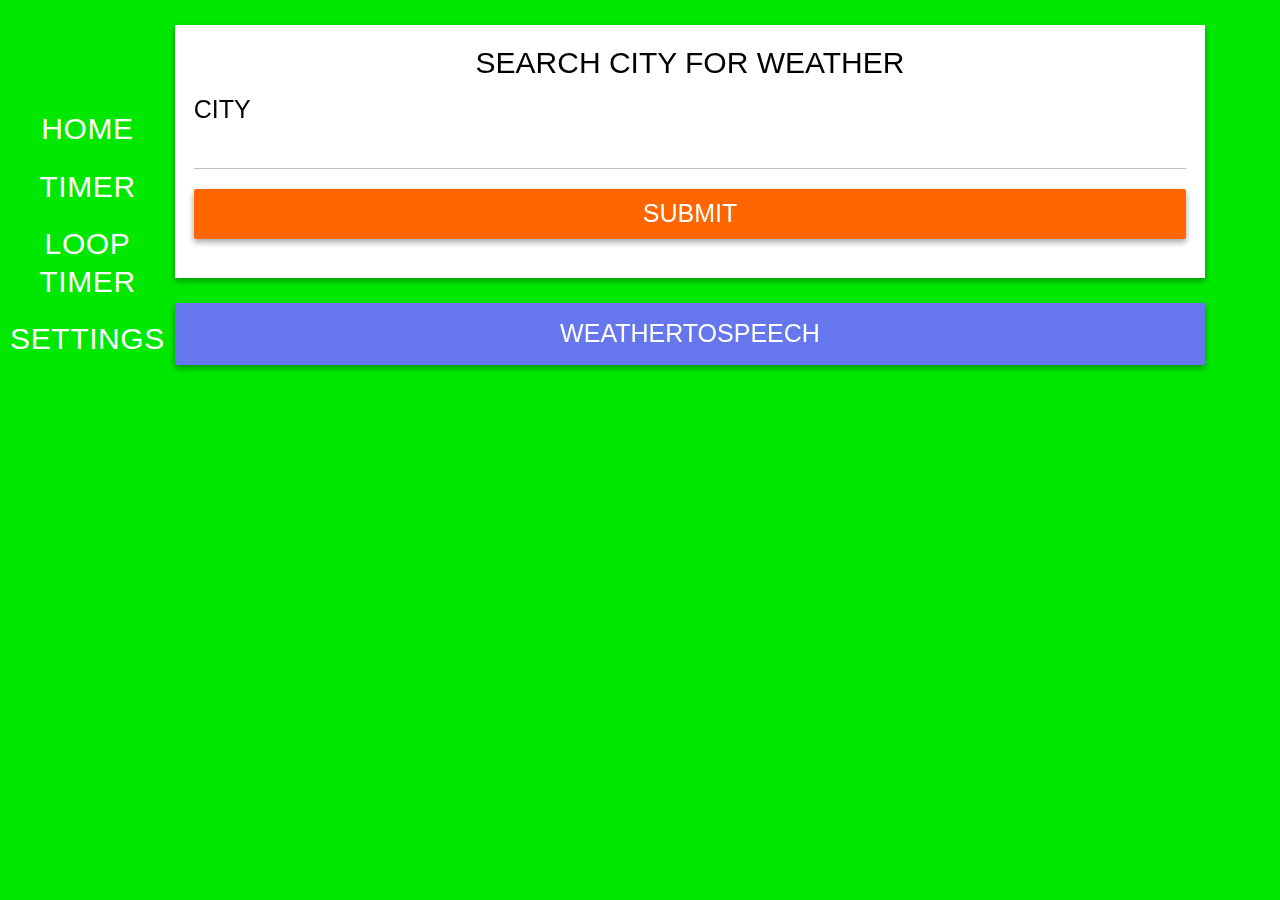
<file: index.html>
<!DOCTYPE html>
<html>
<head>
    <title></title>
    <meta charset='utf-8' />
    <script src='voicerss-tts.min.js'></script>
    <script src="user.js"></script>
    <script src="element.js"></script>
    <script src="form.js"></script>
    <script src="note.js"></script>
    <script src="table.js"></script>
    <script src="list.js"></script>
    <script src="header.js"></script>
    <script src="menu.js"></script>
    <script src="region.js"></script>
    <script src="weather.js"></script>
    <script src="speechTimer.js"></script>
    <link rel="stylesheet" href="style.css" />
    <link rel="stylesheet" href="loadingIcon.css" />
    <script>
        if (!localStorage.sayWeatherUserData) {
            var sayWeatherUserData = new SayWeatherUserData("en");
            sayWeatherUserData.save();
            console.log(sayWeatherUserData);
        } else {
            var sayWeatherUserData = readSayWeatherUserData();
            recommenceTimers();
            console.log(sayWeatherUserData);
        }
    </script>
</head>
<body>
    <script src="main.js"></script>
</body>
</html>
</file>
<file: style.css>
* {
  padding: 0;
  margin: 0;
  box-sizing: border-box;
}
/* Body and container styles */
@media (max-width: 768px) {
    .container {
        width: 100%;
        font-size: 18px;
        margin-top: 2em;
        padding: 0.5em;
    }
    .button {
        font-size: 1.4em;
    }
    .button:hover {
        font-size: 1.6em;
    }
}
@media (min-width: 768px) {
    .container {
        width: auto;
        margin-left: 7em;
        margin-right: 3em;
    }
}
@media (min-width: 1024px) {
    body{
        font-size: 25px;
    }
}
@media (min-width: 1440px) {
    body {
        font-size: 35px;
    }
}
@media (min-width: 2560px) {
    body {
        font-size: 60px;
    }
}
body {
    font-family: Roboto, Arial, sans-serif;
    line-height: 1.5em;
    color: #fff;
    -webkit-font-smoothing: antialiased;
    -moz-osx-font-smoothing: grayscale;
    text-transform: uppercase;
}
@media (max-width: 425px) {
    body {
        line-height: 2em;
    }
}
.container {
  transition-duration: 0.5s;
  transition-timing-function: swing;
  height: 100%;
  position: relative;
}
.container.open {
  transform: translateX(5.5em);
  -webkit-transform: translateX(6.5em);
}
header {
  display: block;
  position: relative;
  width: 100%;
  padding: 0.5em 1.5em;
}
/* custom button styles */
.button {
    max-width: 100%;
    padding: 0.5em;
    background-color: #FD6804;
    text-align: center;
    margin: 0.5em 0;
    -webkit-box-shadow: 0 3px 6px rgba(0, 0, 0, 0.16), 0 3px 6px rgba(0, 0, 0, 0.23);
    -moz-box-shadow: 0 3px 6px rgba(0, 0, 0, 0.16), 0 3px 6px rgba(0, 0, 0, 0.23);
    box-shadow: 0 3px 6px rgba(0, 0, 0, 0.16), 0 3px 6px rgba(0, 0, 0, 0.23);
}
.button:hover {
    background-color: #fc771d;
    cursor: pointer;
}
.checkbox:hover {
    color: #2196F3;
}
/* Menu styles and functional */
.navOpen {
  overflow: hidden;
}
@media (max-width: 768px) {
    .openNav {
    transition-duration: 0.5s;
    transition-timing-function: swing;
    max-width: 2.5em;
    max-height: 50px;
    position: fixed;
    top: 20px;
    left: 20px;
    z-index: 9;
    }

    .openNav:hover {
    cursor: pointer;
    }
    .openNav .icon {
    transition-duration: 0.2s;
    position: absolute;
    width: 30px;
    height: 2px;
    background-color: white;
    top: 10px;
    }
    .openNav .icon:before,
    .openNav .icon:after {
    transition-duration: 0.5s;
    background-color: white;
    position: absolute;
    content: "";
    width: 30px;
    height: 2px;
    left: 0px;
    }
    .openNav .icon:before {
    top: -7px;
    }
    .openNav .icon:after {
    top: 7px;
    }
    .openNav.open .icon {
    background-color: transparent;
    }
    .openNav.open .icon:before,
    .openNav.open .icon:after {
    top: 0;
    }
    .openNav.open .icon:before {
    transform: rotate(-45deg);
    -webkit-transform: rotate(-45deg);
    }
    .openNav.open .icon:after {
    transform: rotate(45deg);
    -webkit-transform: rotate(45deg);
    }
}
nav {
  background-color: #00e700;
  width: 100%;
  height: 100%;
  position: fixed;
  left: 0;
  top: 0;
}
nav ul {
  width: 7em;
  margin-top: 4em;
}
nav ul:hover li {
  color: rgba(255, 255, 255, 0.5);
}
nav ul li {
  transition-duration: 0.25s;
  display: block;
  padding: 10px;
  color: white;
  letter-spacing: 0.02em;
  text-align: center;
  font-size: 1.2em;
}
nav ul li:hover {
  cursor: pointer;
  color: white;
}
.visible {
    display: block;
}
.invisible {
    display: none;
}
/* Form styles */
input[type="text"], input[type="number"], input[type="search"] {
    display: block;
    background-color: transparent;
    color: rgba(0,0,0,.87);
    border: none;
    border-bottom: 1px solid rgba(0,0,0,.26);
    outline: 0;
    width: 100%;
    height: 1.6em;
    font-size: 1em;
}
input:focus {
    border-color: #2196F3;
    border-width: 2px;
}
input[type="radio"] {
    margin: 0 1em;
    cursor: pointer;
    width: 1.2em;
    height: 1.2em;
}
input[type="checkbox"] {
    width: 1.5em;
    height: 1.5em;
    margin: 0.5em 0.5em 0;
}
.radio {
    cursor: pointer;
}
.radio:hover {
    color: #2196F3;
}
legend {
    display: block;
    width: 100%;
    padding: 0;
    margin-bottom: 10px;
    font-size: 1.2em;
    text-align: center;
}
form {
    padding: 0.75em;
    margin-bottom: 1em;
    border-radius: 0;
    background-color: #FFF;
    color: #000;
    -webkit-box-shadow: 0 3px 6px rgba(0, 0, 0, 0.16), 0 3px 6px rgba(0, 0, 0, 0.23);
    -moz-box-shadow: 0 3px 6px rgba(0, 0, 0, 0.16), 0 3px 6px rgba(0, 0, 0, 0.23);
    box-shadow: 0 3px 6px rgba(0, 0, 0, 0.16), 0 3px 6px rgba(0, 0, 0, 0.23);
}
input[type="submit"] {
    background-color: #ff6600;
    color: #fff;
    transition: all .2s ease-in-out;
    display: inline-block;
    border: none;
    cursor: pointer;
    -ms-touch-action: manipulation;
    touch-action: manipulation;
    background-image: none;
    -webkit-user-select: none;
    -moz-user-select: none;
    -ms-user-select: none;
    user-select: none;
    position: relative;
    overflow: hidden;
    cursor: pointer;
    width: 100%;
    height: 2em;
    margin: 0.8em 0;
    border-radius: 2px;
    -webkit-box-shadow: 0 3px 6px rgba(0, 0, 0, 0.16), 0 3px 6px rgba(0, 0, 0, 0.23);
    -moz-box-shadow: 0 3px 6px rgba(0, 0, 0, 0.16), 0 3px 6px rgba(0, 0, 0, 0.23);
    box-shadow: 0 3px 6px rgba(0, 0, 0, 0.16), 0 3px 6px rgba(0, 0, 0, 0.23);
    font-size: 1em;
}
select {
    display: block;
    height: 1.5em;
    appearance: none;
    -webkit-appearance: none;
    -moz-appearance: none;
    outline: 0;
    border: none;
    border-bottom: 1px solid rgba(0,0,0,.26);
    border-radius: 0;
    box-shadow: none;
    background-color: transparent;
    background-repeat: no-repeat;
    background-position: right center;
    cursor: pointer;
    color: rgba(0,0,0,.87);
    font-size: 1em;
    padding: 0 1em 0 0;
}
.textfield {
    display: block;
    margin-bottom: 1em;
    position: relative;
}
form[name="speechTimer"] div, form[name="speechLoopTimer"] div {
    float: left;
    width: 20%;
    margin: 0 15%;
}
/* #searchedRegions */
#searchedRegions {
    font-size: 1em;
    width: 100%;
    -webkit-box-shadow: 0 3px 6px rgba(0, 0, 0, 0.16), 0 3px 6px rgba(0, 0, 0, 0.23);
    -moz-box-shadow: 0 3px 6px rgba(0, 0, 0, 0.16), 0 3px 6px rgba(0, 0, 0, 0.23);
    box-shadow: 0 3px 6px rgba(0, 0, 0, 0.16), 0 3px 6px rgba(0, 0, 0, 0.23);
}
#searchedRegions tr:hover {
    cursor: pointer;
}
#searchedRegions td {
        padding: 0.2em;
}

/* Table styles */
td {
  padding: 0.5em;
}
#searchedRegions tr {
  background-color: #ff0303;
  color: #fff;
}
#searchedRegions tr:hover {
  background-color: #ff3636;
}
#searchedRegions .selected, #searchedRegions .selected:hover {
  background-color: #369bff;
}
</file>
<file: loadingIcon.css>
.cssload-wrraper{
	width:0px;
	display:block;
	margin:1em 3em;
}
	
.cssload-dots {
	font-family: sans-serif;
	font-weight: 100;
}

.cssload-dots:not(:required) {
	overflow: hidden;
	position: relative;
	text-indent: -9999px;
	display: inline-block;
	width: 0.2em;
	height: 0.2em;
	background: transparent;
	border-radius: 100%;
	box-shadow: rgb(255,136,102) -1em -1em 0 0.5em, rgb(255,204,102) 1em -1em 0 0.5em, rgb(102,221,119) 1em 1em 0 0.5em, rgb(68,170,238) -1em 1em 0 0.5em;
		-o-box-shadow: rgb(255,136,102) -1em -1em 0 0.5em, rgb(255,204,102) 1em -1em 0 0.5em, rgb(102,221,119) 1em 1em 0 0.5em, rgb(68,170,238) -1em 1em 0 0.5em;
		-ms-box-shadow: rgb(255,136,102) -1em -1em 0 0.5em, rgb(255,204,102) 1em -1em 0 0.5em, rgb(102,221,119) 1em 1em 0 0.5em, rgb(68,170,238) -1em 1em 0 0.5em;
		-webkit-box-shadow: rgb(255,136,102) -1em -1em 0 0.5em, rgb(255,204,102) 1em -1em 0 0.5em, rgb(102,221,119) 1em 1em 0 0.5em, rgb(68,170,238) -1em 1em 0 0.5em;
		-moz-box-shadow: rgb(255,136,102) -1em -1em 0 0.5em, rgb(255,204,102) 1em -1em 0 0.5em, rgb(102,221,119) 1em 1em 0 0.5em, rgb(68,170,238) -1em 1em 0 0.5em;
	animation: cssload-dots 4.25s infinite ease-in-out;
		-o-animation: cssload-dots 4.25s infinite ease-in-out;
		-ms-animation: cssload-dots 4.25s infinite ease-in-out;
		-webkit-animation: cssload-dots 4.25s infinite ease-in-out;
		-moz-animation: cssload-dots 4.25s infinite ease-in-out;
	transform-origin: 50% 50%;
		-o-transform-origin: 50% 50%;
		-ms-transform-origin: 50% 50%;
		-webkit-transform-origin: 50% 50%;
		-moz-transform-origin: 50% 50%;
}

@keyframes cssload-dots {
	0% {
		box-shadow: white 0 0 1.1em 0, rgb(255,136,102) -1em -1em 0 0.5em, rgb(255,204,102) 1em -1em 0 0.5em, rgb(102,221,119) 1em 1em 0 0.5em, rgb(68,170,238) -1em 1em 0 0.5em;
	}

	8.33% {
		box-shadow: white 0 0 1.1em 0, rgb(255,136,102) 1em -1em 0 0.5em, rgb(255,204,102) 1em -1em 0 0.5em, rgb(102,221,119) 1em 1em 0 0.5em, rgb(68,170,238) -1em 1em 0 0.5em;
	}

	16.67% {
		box-shadow: white 0 0 1.1em 0, rgb(255,136,102) 1em 1em 0 0.5em, rgb(255,204,102) 1em 1em 0 0.5em, rgb(102,221,119) 1em 1em 0 0.5em, rgb(68,170,238) -1em 1em 0 0.5em;
	}

	25% {
		box-shadow: white 0 0 1.1em 0, #ff8866 -1em 1em 0 0.5em, #ffcc66 -1em 1em 0 0.5em, #66dd77 -1em 1em 0 0.5em, #44aaee -1em 1em 0 0.5em;
	}

	33.33% {
		box-shadow: white 0 0 1.1em 0, #ff8866 -1em -1em 0 0.5em, #ffcc66 -1em 1em 0 0.5em, #66dd77 -1em -1em 0 0.5em, #44aaee -1em -1em 0 0.5em;
	}

	41.67% {
		box-shadow: white 0 0 1.1em 0, #ff8866 1em -1em 0 0.5em, #ffcc66 -1em 1em 0 0.5em, #66dd77 -1em -1em 0 0.5em, #44aaee 1em -1em 0 0.5em;
	}

	50% {
		box-shadow: white 0 0 1.1em 0, #ff8866 1em 1em 0 0.5em, #ffcc66 -1em 1em 0 0.5em, #66dd77 -1em -1em 0 0.5em, #44aaee 1em -1em 0 0.5em;
	}

	58.33% {
		box-shadow: white 0 0 1.1em 0, #ff8866 -1em 1em 0 0.5em, #ffcc66 -1em 1em 0 0.5em, #66dd77 -1em -1em 0 0.5em, #44aaee 1em -1em 0 0.5em;
	}

	66.67% {
		box-shadow: white 0 0 1.1em 0, #ff8866 -1em -1em 0 0.5em, #ffcc66 -1em -1em 0 0.5em, #66dd77 -1em -1em 0 0.5em, #44aaee 1em -1em 0 0.5em;
	}

	75% {
		box-shadow: white 0 0 1.1em 0, #ff8866 1em -1em 0 0.5em, #ffcc66 1em -1em 0 0.5em, #66dd77 1em -1em 0 0.5em, #44aaee 1em -1em 0 0.5em;
	}

	83.33% {
		box-shadow: white 0 0 1.1em 0, #ff8866 1em 1em 0 0.5em, #ffcc66 1em -1em 0 0.5em, #66dd77 1em 1em 0 0.5em, #44aaee 1em 1em 0 0.5em;
	}

	91.67% {
		box-shadow: white 0 0 1.1em 0, #ff8866 -1em 1em 0 0.5em, #ffcc66 1em -1em 0 0.5em, #66dd77 1em 1em 0 0.5em, #44aaee -1em 1em 0 0.5em;
	}

	100% {
		box-shadow: white 0 0 1.1em 0, #ff8866 -1em -1em 0 0.5em, #ffcc66 1em -1em 0 0.5em, #66dd77 1em 1em 0 0.5em, #44aaee -1em 1em 0 0.5em;
	}
}

@-o-keyframes cssload-dots {
	0% {
		box-shadow: white 0 0 1.1em 0, rgb(255,136,102) -1em -1em 0 0.5em, rgb(255,204,102) 1em -1em 0 0.5em, rgb(102,221,119) 1em 1em 0 0.5em, rgb(68,170,238) -1em 1em 0 0.5em;
	}

	8.33% {
		box-shadow: white 0 0 1.1em 0, rgb(255,136,102) 1em -1em 0 0.5em, rgb(255,204,102) 1em -1em 0 0.5em, rgb(102,221,119) 1em 1em 0 0.5em, rgb(68,170,238) -1em 1em 0 0.5em;
	}

	16.67% {
		box-shadow: white 0 0 1.1em 0, rgb(255,136,102) 1em 1em 0 0.5em, rgb(255,204,102) 1em 1em 0 0.5em, rgb(102,221,119) 1em 1em 0 0.5em, rgb(68,170,238) -1em 1em 0 0.5em;
	}

	25% {
		box-shadow: white 0 0 1.1em 0, #ff8866 -1em 1em 0 0.5em, #ffcc66 -1em 1em 0 0.5em, #66dd77 -1em 1em 0 0.5em, #44aaee -1em 1em 0 0.5em;
	}

	33.33% {
		box-shadow: white 0 0 1.1em 0, #ff8866 -1em -1em 0 0.5em, #ffcc66 -1em 1em 0 0.5em, #66dd77 -1em -1em 0 0.5em, #44aaee -1em -1em 0 0.5em;
	}

	41.67% {
		box-shadow: white 0 0 1.1em 0, #ff8866 1em -1em 0 0.5em, #ffcc66 -1em 1em 0 0.5em, #66dd77 -1em -1em 0 0.5em, #44aaee 1em -1em 0 0.5em;
	}

	50% {
		box-shadow: white 0 0 1.1em 0, #ff8866 1em 1em 0 0.5em, #ffcc66 -1em 1em 0 0.5em, #66dd77 -1em -1em 0 0.5em, #44aaee 1em -1em 0 0.5em;
	}

	58.33% {
		box-shadow: white 0 0 1.1em 0, #ff8866 -1em 1em 0 0.5em, #ffcc66 -1em 1em 0 0.5em, #66dd77 -1em -1em 0 0.5em, #44aaee 1em -1em 0 0.5em;
	}

	66.67% {
		box-shadow: white 0 0 1.1em 0, #ff8866 -1em -1em 0 0.5em, #ffcc66 -1em -1em 0 0.5em, #66dd77 -1em -1em 0 0.5em, #44aaee 1em -1em 0 0.5em;
	}

	75% {
		box-shadow: white 0 0 1.1em 0, #ff8866 1em -1em 0 0.5em, #ffcc66 1em -1em 0 0.5em, #66dd77 1em -1em 0 0.5em, #44aaee 1em -1em 0 0.5em;
	}

	83.33% {
		box-shadow: white 0 0 1.1em 0, #ff8866 1em 1em 0 0.5em, #ffcc66 1em -1em 0 0.5em, #66dd77 1em 1em 0 0.5em, #44aaee 1em 1em 0 0.5em;
	}

	91.67% {
		box-shadow: white 0 0 1.1em 0, #ff8866 -1em 1em 0 0.5em, #ffcc66 1em -1em 0 0.5em, #66dd77 1em 1em 0 0.5em, #44aaee -1em 1em 0 0.5em;
	}

	100% {
		box-shadow: white 0 0 1.1em 0, #ff8866 -1em -1em 0 0.5em, #ffcc66 1em -1em 0 0.5em, #66dd77 1em 1em 0 0.5em, #44aaee -1em 1em 0 0.5em;
	}
}

@-ms-keyframes cssload-dots {
	0% {
		box-shadow: white 0 0 1.1em 0, rgb(255,136,102) -1em -1em 0 0.5em, rgb(255,204,102) 1em -1em 0 0.5em, rgb(102,221,119) 1em 1em 0 0.5em, rgb(68,170,238) -1em 1em 0 0.5em;
	}

	8.33% {
		box-shadow: white 0 0 1.1em 0, rgb(255,136,102) 1em -1em 0 0.5em, rgb(255,204,102) 1em -1em 0 0.5em, rgb(102,221,119) 1em 1em 0 0.5em, rgb(68,170,238) -1em 1em 0 0.5em;
	}

	16.67% {
		box-shadow: white 0 0 1.1em 0, rgb(255,136,102) 1em 1em 0 0.5em, rgb(255,204,102) 1em 1em 0 0.5em, rgb(102,221,119) 1em 1em 0 0.5em, rgb(68,170,238) -1em 1em 0 0.5em;
	}

	25% {
		box-shadow: white 0 0 1.1em 0, #ff8866 -1em 1em 0 0.5em, #ffcc66 -1em 1em 0 0.5em, #66dd77 -1em 1em 0 0.5em, #44aaee -1em 1em 0 0.5em;
	}

	33.33% {
		box-shadow: white 0 0 1.1em 0, #ff8866 -1em -1em 0 0.5em, #ffcc66 -1em 1em 0 0.5em, #66dd77 -1em -1em 0 0.5em, #44aaee -1em -1em 0 0.5em;
	}

	41.67% {
		box-shadow: white 0 0 1.1em 0, #ff8866 1em -1em 0 0.5em, #ffcc66 -1em 1em 0 0.5em, #66dd77 -1em -1em 0 0.5em, #44aaee 1em -1em 0 0.5em;
	}

	50% {
		box-shadow: white 0 0 1.1em 0, #ff8866 1em 1em 0 0.5em, #ffcc66 -1em 1em 0 0.5em, #66dd77 -1em -1em 0 0.5em, #44aaee 1em -1em 0 0.5em;
	}

	58.33% {
		box-shadow: white 0 0 1.1em 0, #ff8866 -1em 1em 0 0.5em, #ffcc66 -1em 1em 0 0.5em, #66dd77 -1em -1em 0 0.5em, #44aaee 1em -1em 0 0.5em;
	}

	66.67% {
		box-shadow: white 0 0 1.1em 0, #ff8866 -1em -1em 0 0.5em, #ffcc66 -1em -1em 0 0.5em, #66dd77 -1em -1em 0 0.5em, #44aaee 1em -1em 0 0.5em;
	}

	75% {
		box-shadow: white 0 0 1.1em 0, #ff8866 1em -1em 0 0.5em, #ffcc66 1em -1em 0 0.5em, #66dd77 1em -1em 0 0.5em, #44aaee 1em -1em 0 0.5em;
	}

	83.33% {
		box-shadow: white 0 0 1.1em 0, #ff8866 1em 1em 0 0.5em, #ffcc66 1em -1em 0 0.5em, #66dd77 1em 1em 0 0.5em, #44aaee 1em 1em 0 0.5em;
	}

	91.67% {
		box-shadow: white 0 0 1.1em 0, #ff8866 -1em 1em 0 0.5em, #ffcc66 1em -1em 0 0.5em, #66dd77 1em 1em 0 0.5em, #44aaee -1em 1em 0 0.5em;
	}

	100% {
		box-shadow: white 0 0 1.1em 0, #ff8866 -1em -1em 0 0.5em, #ffcc66 1em -1em 0 0.5em, #66dd77 1em 1em 0 0.5em, #44aaee -1em 1em 0 0.5em;
	}
}

@-webkit-keyframes cssload-dots {
	0% {
		box-shadow: white 0 0 1.1em 0, rgb(255,136,102) -1em -1em 0 0.5em, rgb(255,204,102) 1em -1em 0 0.5em, rgb(102,221,119) 1em 1em 0 0.5em, rgb(68,170,238) -1em 1em 0 0.5em;
	}

	8.33% {
		box-shadow: white 0 0 1.1em 0, rgb(255,136,102) 1em -1em 0 0.5em, rgb(255,204,102) 1em -1em 0 0.5em, rgb(102,221,119) 1em 1em 0 0.5em, rgb(68,170,238) -1em 1em 0 0.5em;
	}

	16.67% {
		box-shadow: white 0 0 1.1em 0, rgb(255,136,102) 1em 1em 0 0.5em, rgb(255,204,102) 1em 1em 0 0.5em, rgb(102,221,119) 1em 1em 0 0.5em, rgb(68,170,238) -1em 1em 0 0.5em;
	}

	25% {
		box-shadow: white 0 0 1.1em 0, #ff8866 -1em 1em 0 0.5em, #ffcc66 -1em 1em 0 0.5em, #66dd77 -1em 1em 0 0.5em, #44aaee -1em 1em 0 0.5em;
	}

	33.33% {
		box-shadow: white 0 0 1.1em 0, #ff8866 -1em -1em 0 0.5em, #ffcc66 -1em 1em 0 0.5em, #66dd77 -1em -1em 0 0.5em, #44aaee -1em -1em 0 0.5em;
	}

	41.67% {
		box-shadow: white 0 0 1.1em 0, #ff8866 1em -1em 0 0.5em, #ffcc66 -1em 1em 0 0.5em, #66dd77 -1em -1em 0 0.5em, #44aaee 1em -1em 0 0.5em;
	}

	50% {
		box-shadow: white 0 0 1.1em 0, #ff8866 1em 1em 0 0.5em, #ffcc66 -1em 1em 0 0.5em, #66dd77 -1em -1em 0 0.5em, #44aaee 1em -1em 0 0.5em;
	}

	58.33% {
		box-shadow: white 0 0 1.1em 0, #ff8866 -1em 1em 0 0.5em, #ffcc66 -1em 1em 0 0.5em, #66dd77 -1em -1em 0 0.5em, #44aaee 1em -1em 0 0.5em;
	}

	66.67% {
		box-shadow: white 0 0 1.1em 0, #ff8866 -1em -1em 0 0.5em, #ffcc66 -1em -1em 0 0.5em, #66dd77 -1em -1em 0 0.5em, #44aaee 1em -1em 0 0.5em;
	}

	75% {
		box-shadow: white 0 0 1.1em 0, #ff8866 1em -1em 0 0.5em, #ffcc66 1em -1em 0 0.5em, #66dd77 1em -1em 0 0.5em, #44aaee 1em -1em 0 0.5em;
	}

	83.33% {
		box-shadow: white 0 0 1.1em 0, #ff8866 1em 1em 0 0.5em, #ffcc66 1em -1em 0 0.5em, #66dd77 1em 1em 0 0.5em, #44aaee 1em 1em 0 0.5em;
	}

	91.67% {
		box-shadow: white 0 0 1.1em 0, #ff8866 -1em 1em 0 0.5em, #ffcc66 1em -1em 0 0.5em, #66dd77 1em 1em 0 0.5em, #44aaee -1em 1em 0 0.5em;
	}

	100% {
		box-shadow: white 0 0 1.1em 0, #ff8866 -1em -1em 0 0.5em, #ffcc66 1em -1em 0 0.5em, #66dd77 1em 1em 0 0.5em, #44aaee -1em 1em 0 0.5em;
	}
}

@-moz-keyframes cssload-dots {
	0% {
		box-shadow: white 0 0 1.1em 0, rgb(255,136,102) -1em -1em 0 0.5em, rgb(255,204,102) 1em -1em 0 0.5em, rgb(102,221,119) 1em 1em 0 0.5em, rgb(68,170,238) -1em 1em 0 0.5em;
	}

	8.33% {
		box-shadow: white 0 0 1.1em 0, rgb(255,136,102) 1em -1em 0 0.5em, rgb(255,204,102) 1em -1em 0 0.5em, rgb(102,221,119) 1em 1em 0 0.5em, rgb(68,170,238) -1em 1em 0 0.5em;
	}

	16.67% {
		box-shadow: white 0 0 1.1em 0, rgb(255,136,102) 1em 1em 0 0.5em, rgb(255,204,102) 1em 1em 0 0.5em, rgb(102,221,119) 1em 1em 0 0.5em, rgb(68,170,238) -1em 1em 0 0.5em;
	}

	25% {
		box-shadow: white 0 0 1.1em 0, #ff8866 -1em 1em 0 0.5em, #ffcc66 -1em 1em 0 0.5em, #66dd77 -1em 1em 0 0.5em, #44aaee -1em 1em 0 0.5em;
	}

	33.33% {
		box-shadow: white 0 0 1.1em 0, #ff8866 -1em -1em 0 0.5em, #ffcc66 -1em 1em 0 0.5em, #66dd77 -1em -1em 0 0.5em, #44aaee -1em -1em 0 0.5em;
	}

	41.67% {
		box-shadow: white 0 0 1.1em 0, #ff8866 1em -1em 0 0.5em, #ffcc66 -1em 1em 0 0.5em, #66dd77 -1em -1em 0 0.5em, #44aaee 1em -1em 0 0.5em;
	}

	50% {
		box-shadow: white 0 0 1.1em 0, #ff8866 1em 1em 0 0.5em, #ffcc66 -1em 1em 0 0.5em, #66dd77 -1em -1em 0 0.5em, #44aaee 1em -1em 0 0.5em;
	}

	58.33% {
		box-shadow: white 0 0 1.1em 0, #ff8866 -1em 1em 0 0.5em, #ffcc66 -1em 1em 0 0.5em, #66dd77 -1em -1em 0 0.5em, #44aaee 1em -1em 0 0.5em;
	}

	66.67% {
		box-shadow: white 0 0 1.1em 0, #ff8866 -1em -1em 0 0.5em, #ffcc66 -1em -1em 0 0.5em, #66dd77 -1em -1em 0 0.5em, #44aaee 1em -1em 0 0.5em;
	}

	75% {
		box-shadow: white 0 0 1.1em 0, #ff8866 1em -1em 0 0.5em, #ffcc66 1em -1em 0 0.5em, #66dd77 1em -1em 0 0.5em, #44aaee 1em -1em 0 0.5em;
	}

	83.33% {
		box-shadow: white 0 0 1.1em 0, #ff8866 1em 1em 0 0.5em, #ffcc66 1em -1em 0 0.5em, #66dd77 1em 1em 0 0.5em, #44aaee 1em 1em 0 0.5em;
	}

	91.67% {
		box-shadow: white 0 0 1.1em 0, #ff8866 -1em 1em 0 0.5em, #ffcc66 1em -1em 0 0.5em, #66dd77 1em 1em 0 0.5em, #44aaee -1em 1em 0 0.5em;
	}

	100% {
		box-shadow: white 0 0 1.1em 0, #ff8866 -1em -1em 0 0.5em, #ffcc66 1em -1em 0 0.5em, #66dd77 1em 1em 0 0.5em, #44aaee -1em 1em 0 0.5em;
	}
}
</file>
